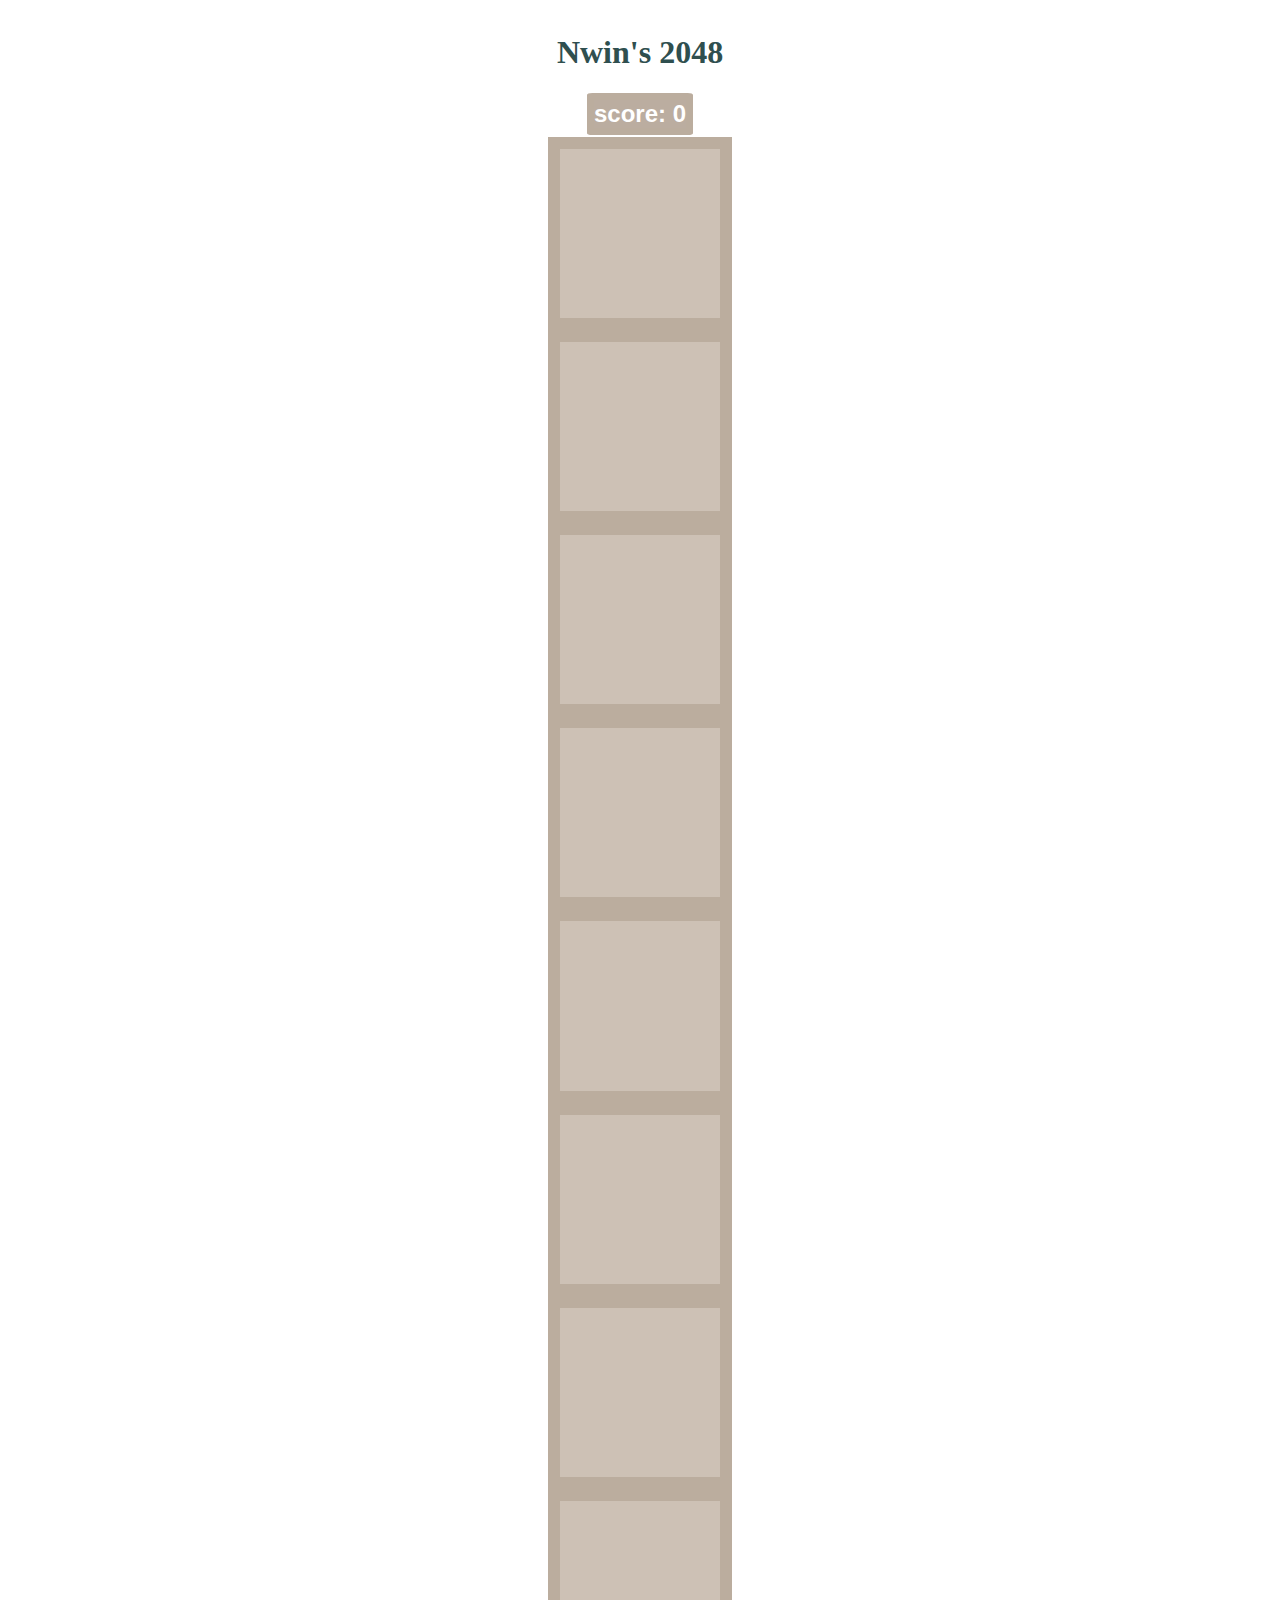
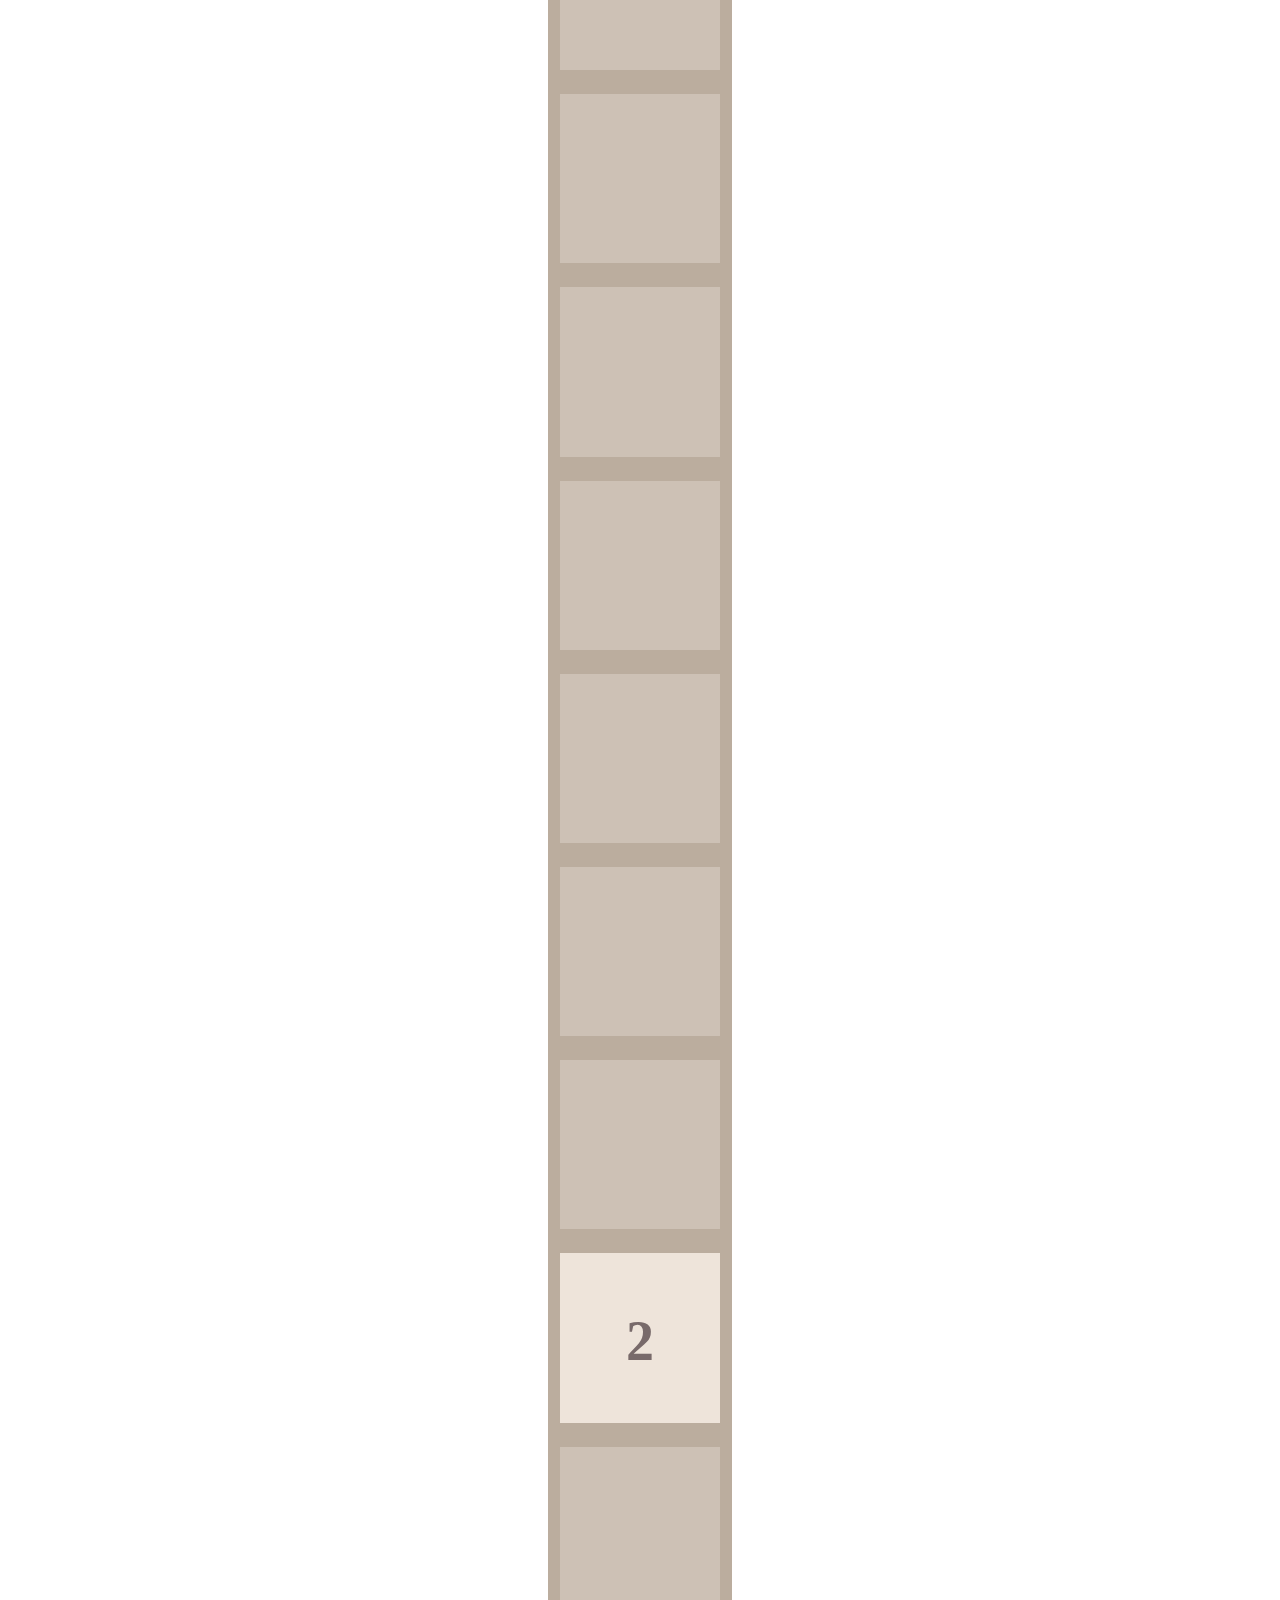
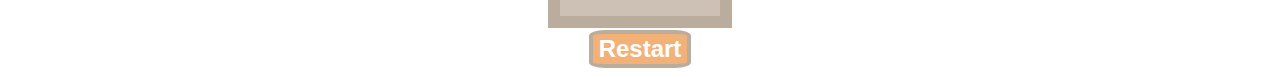
<file: index.html>
<!DOCTYPE html>
<html lang="en">
  <head>
    <meta charset="UTF-8" />
    <meta http-equiv="X-UA-Compatible" content="IE=edge" />
    <meta name="viewport" content="width=device-width, initial-scale=1.0" />

    <!-- BOOTSTRAP -->
    <link
      href="https://cdn.jsdelivr.net/npm/bootstrap@5.2.0/dist/css/bootstrap.min.css"
      rel="stylesheet"
      integrity="sha384-gH2yIJqKdNHPEq0n4Mqa/HGKIhSkIHeL5AyhkYV8i59U5AR6csBvApHHNl/vI1Bx"
      crossorigin="anonymous"
    />
    <script
      src="https://cdn.jsdelivr.net/npm/bootstrap@5.2.0/dist/js/bootstrap.bundle.min.js"
      integrity="sha384-A3rJD856KowSb7dwlZdYEkO39Gagi7vIsF0jrRAoQmDKKtQBHUuLZ9AsSv4jD4Xa"
      crossorigin="anonymous"
    ></script>

    <link rel="stylesheet" href="style.css" />

    <title>Nwin's 2048</title>
  </head>
  <body>
    <h1>Nwin's 2048</h1>
    <div class="container-game">
      <button id="score-box">score: 0</button>
      <div class="row">
        <div class="col-3 game-col">Column</div>
        <div class="col-3 game-col">Column</div>
        <div class="col-3 game-col">Column</div>
        <div class="col-3 game-col">Column</div>
      </div>

      <div class="row">
        <div class="col-3 game-col">Column</div>
        <div class="col-3 game-col">Column</div>
        <div class="col-3 game-col">Column</div>
        <div class="col-3 game-col">Column</div>
      </div>

      <div class="row">
        <div class="col-3 game-col">Column</div>
        <div class="col-3 game-col">Column</div>
        <div class="col-3 game-col">Column</div>
        <div class="col-3 game-col">Column</div>
      </div>

      <div class="row">
        <div class="col-3 game-col">Column</div>
        <div class="col-3 game-col">Column</div>
        <div class="col-3 game-col">Column</div>
        <div class="col-3 game-col">Column</div>
      </div>
      <button id="restart-button">Restart</button>
    </div>

    <script src="index.js"></script>
  </body>
</html>
</file>
<file: style.css>
body {
  text-align: center;
}

.big-num {
  font-size: 3rem;
  text-align: center;
}
.container-game {
  padding-top: 0%;
  display: inline-block;
  /* width: 300px; */
}
/* .row {
  float: none;
  margin-right: auto;
  margin-left: auto;
} */
.col-3 {
  border: 0.75rem solid #bbad9e;
  padding-top: 5%;
  width: 10rem;
  height: 10rem;
}

h1 {
  padding-top: 1%;
  font-weight: bold;
  color: darkslategray;
}

h2 {
  font-size: 3.5rem;
  font-weight: bold;
}

.row {
  background-color: #bbad9e;
}

#restart-button {
  display: block;
  margin: 1% auto;
  border-radius: 15%;
  background-color: #f2b179;
  color: white;
  font-weight: bold;
  font-size: 1.5rem;
  border: 0.3rem solid #bbad9e;
}
#restart-button:active {
  background-color: #f2d3b8;
  transform: translateY(4px);
}

#score-box {
  background-color: #bbada0;
  font-weight: bold;
  font-size: 1.5rem;
  border: 0.45rem solid #bbad9e;
  color: white;
  border-radius: 5%;
  padding: 0;
  margin-bottom: 1.2%;
}

@media screen and (max-width: 680px) {
  .col-3 {
    border: 0.45rem solid #bbad9e;
    padding-top: 4%;
    width: 5.5rem;
    height: 5.5rem;
  }
  h2 {
    font-size: 2.2rem;
    font-weight: bold;
  }
  .big-num {
    padding-top: 10%;
    font-size: 1.5rem;
    text-align: center;
  }
  #restart-button {
    font-size: 1rem;
    border: 0.2rem solid #bbad9e;
  }
  #score-box {
    font-size: 1rem;
  }
}
</file>
